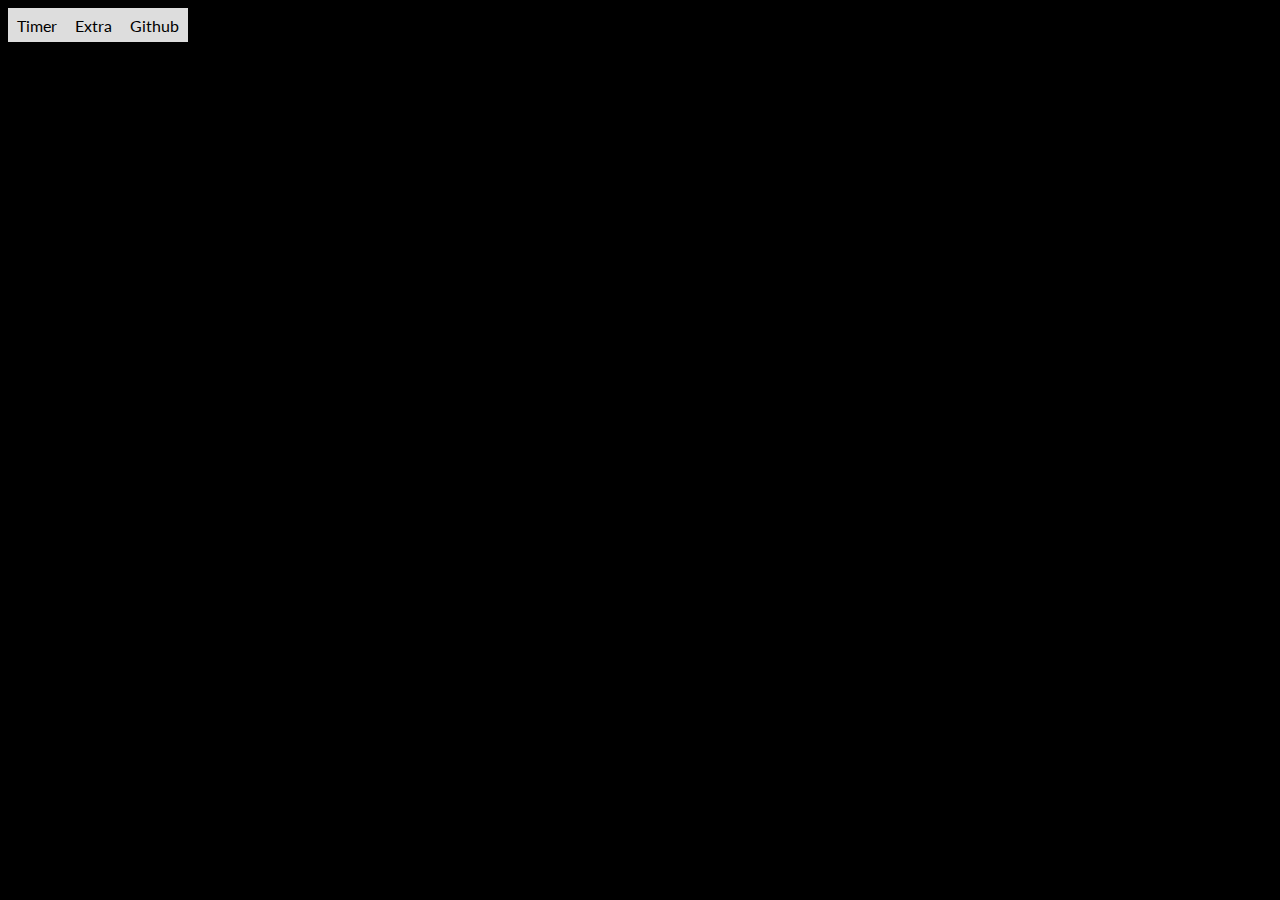
<file: stats.html>
<head>
    <style>
      @import 'https://fonts.googleapis.com/css?family=Lato:300';
      
      body {
        background-color: black; 
        text-align:center;
      }
      
      #dayPercent {
        font-family: 'Lato', sans-serif;
        font-size: 6vmax;
        letter-spacing: .08rem;
        color: #DEDEDE;
        text-align: center;
        margin-top: 11vmax;
      
      }
    
      ul {
      list-style-type: none;
      margin: 0;
      padding: 0;
      overflow: hidden;
    }
    
    li {
      display: block;
      padding-right: .7vw;
      padding-left: .7vw;
      padding-bottom: .6vw;
      padding-top: .6vw;
      background-color: #dddddd;
      float: left;
    }
    
    a {
      color:black;
      font-family: 'Lato', sans-serif;
      text-decoration:none;
    }
    </style>
    <script type="module" src="main.js"></script>
  </head>
  <div id="navbar">
    <ul>
      <li><a href="https://Rhkellz.github.io">Timer</a></li>
      <li><a href="https://Rhkellz.github.io/stats.html">Extra</a></li>
      <li><a href="https://github.com/Rhkellz/Rhkellz.github.io">Github</a></li>
  </ul>
  </div>
  <body>
    <div id="dayPercent"></div>
  </body>
</file>
